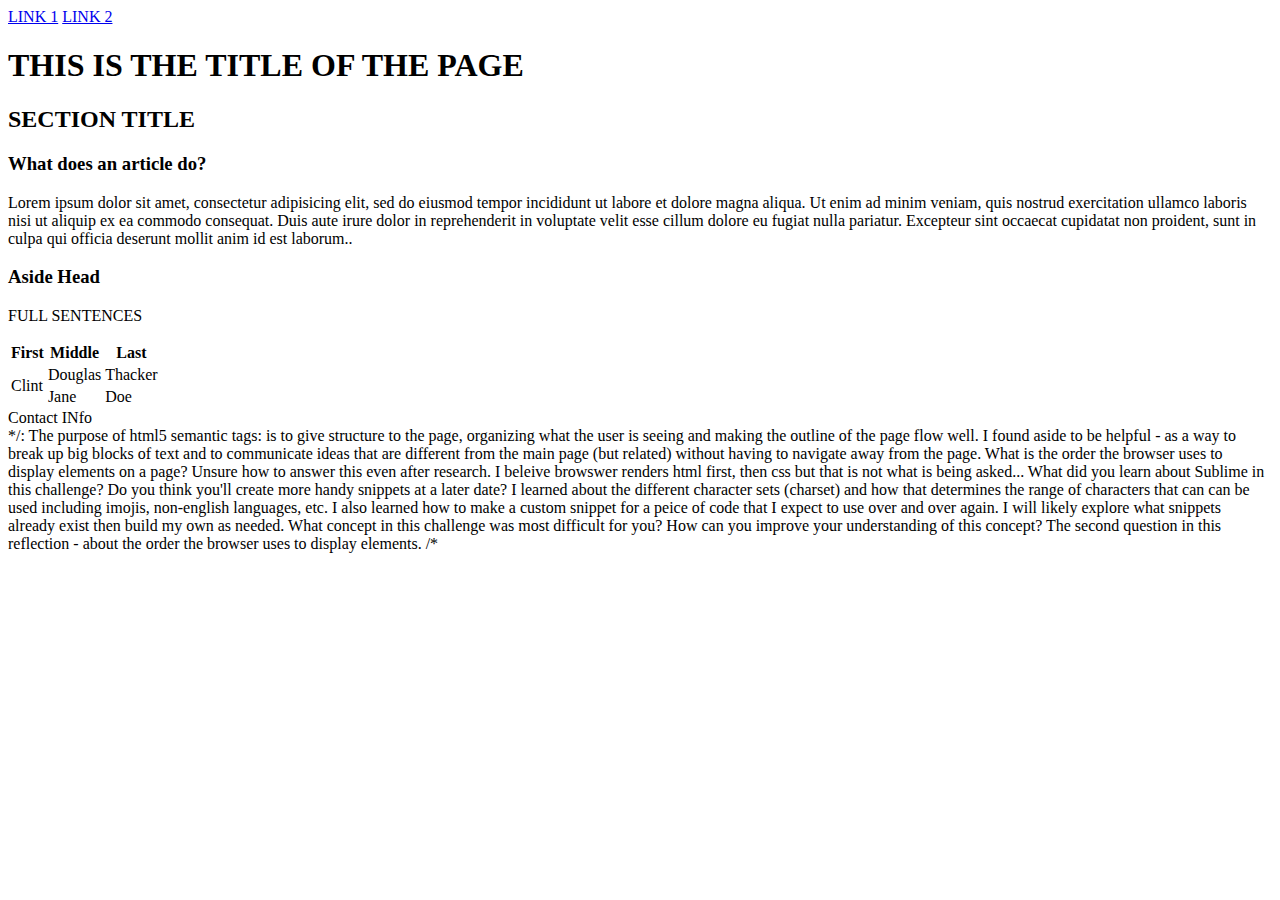
<file: html/GPS/index.html>
<!DOCTYPE html>
<html>
<head>
  <title>Clint and Diane sample page</title>
</head>
<body>
  <header>
    <nav>
      <a href="#LINK">LINK 1</a>
      <a href="#LINK">LINK 2</a>
    </nav>
    <h1>THIS IS THE TITLE OF THE PAGE</h1>
  </header>
  <main>
    <section>
      <h2>SECTION TITLE</h2>
      <article>
        <h3>What does an article do?</h3>
        <p>Lorem ipsum dolor sit amet, consectetur adipisicing elit, sed do eiusmod
        tempor incididunt ut labore et dolore magna aliqua. Ut enim ad minim veniam,
        quis nostrud exercitation ullamco laboris nisi ut aliquip ex ea commodo
        consequat. Duis aute irure dolor in reprehenderit in voluptate velit esse
        cillum dolore eu fugiat nulla pariatur. Excepteur sint occaecat cupidatat non proident, sunt in culpa qui officia deserunt mollit anim id est laborum..</p>
        <aside>
          <h3> Aside Head</h3>
          <p>FULL SENTENCES</p>
        </aside>
    </article>
    <table>
      <tr>
        <th>First</th>
        <th>Middle</th>
        <th>Last</th>
      </tr>
      <tr>
        <td rowspan="2">Clint</td>
        <td>Douglas</td>
        <td>Thacker</td>
      </tr>
      <tr>
        <td>Jane</td>
        <td>Doe</td>
      </tr>
    </table>
    </section>
  </main>
  <footer>Contact INfo</footer>

</body>
</html>

*/:
The purpose of html5 semantic tags: is to give structure to the page, organizing what the user is seeing and making the outline of the page flow well. I found aside to be helpful - as a way to break up big blocks of text and to communicate ideas that are different from the main page (but related) without having to navigate away from the page.
What is the order the browser uses to display elements on a page? Unsure how to answer this even after research. I beleive browswer renders html first, then css but that is not what is being asked...
What did you learn about Sublime in this challenge? Do you think you'll create more handy snippets at a later date? I learned about the different character sets (charset) and how that determines the range of characters that can can be used including imojis, non-english languages, etc. I also learned how to make a custom snippet for a peice of code that I expect to use over and over again. I will likely explore what snippets already exist then build my own as needed.
What concept in this challenge was most difficult for you? How can you improve your understanding of this concept? The second question in this reflection - about the order the browser uses to display elements.

/*
</file>
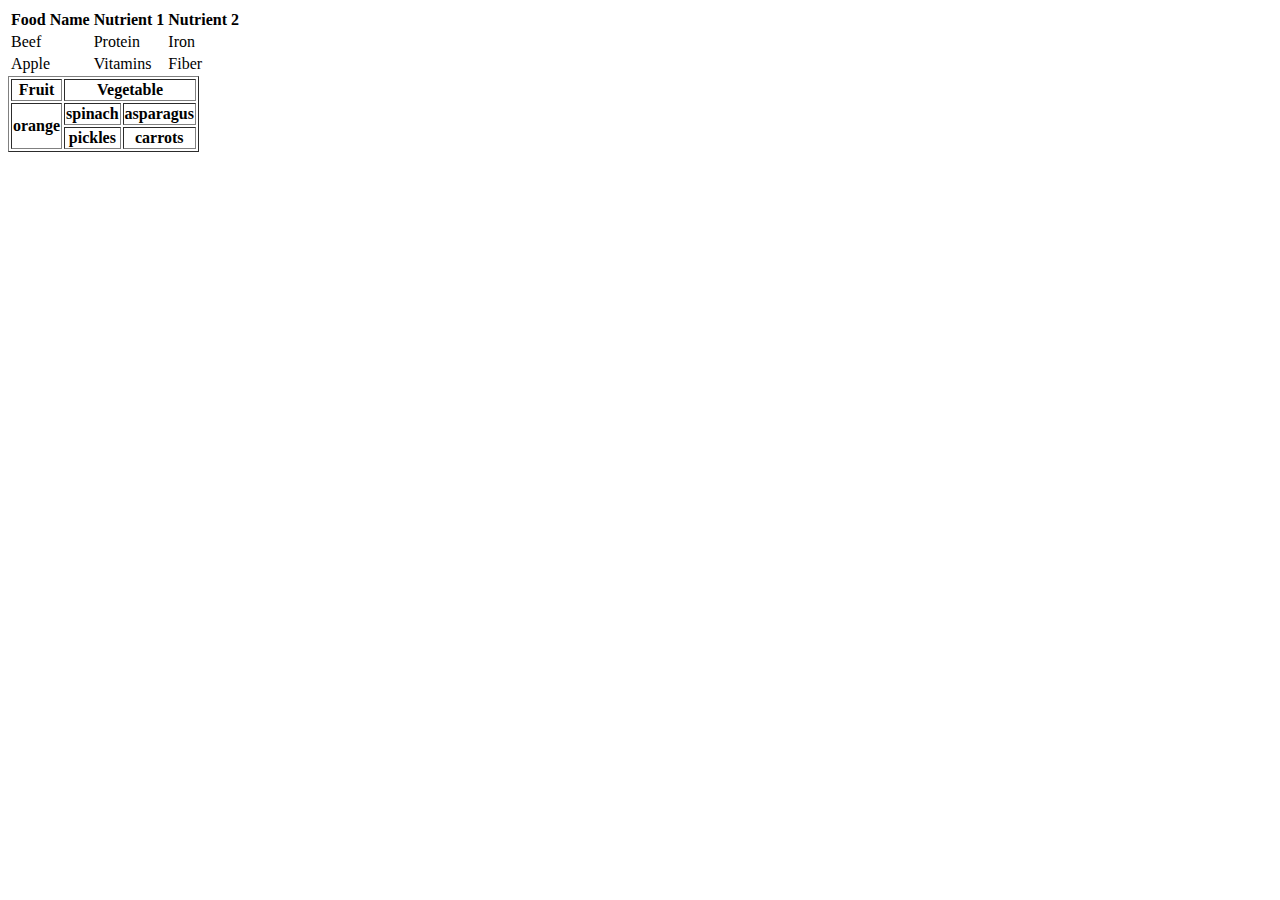
<file: html/table-practice.html>
<!DOCTYPE html>
<html>
  <head>
    <title> Healthy Foods</title>
  </head>
  <body>
    <table>
    <tr>
    <th>Food Name</th>
    <th>Nutrient 1</th>
    <th>Nutrient 2</th>
    </tr>
    <tr>
      <td>Beef</td>
      <td>Protein</td>
      <td>Iron</td>
    </tr>
    <td>Apple</td>
    <td>Vitamins</td>
    <td>Fiber</td>
    </table>
  </body>
</html>

<table border =1>
  <tr>
    <th> Fruit</th>
    <th colspan=2>Vegetable</th>
  </tr>
  <tr>
  <th rowspan=2> orange </th>
  <th>spinach</th>
  <th>asparagus</th>
  </tr>
  <tr>
    <th>pickles</th>
    <th>carrots</th>
  </tr>

</table>
</file>
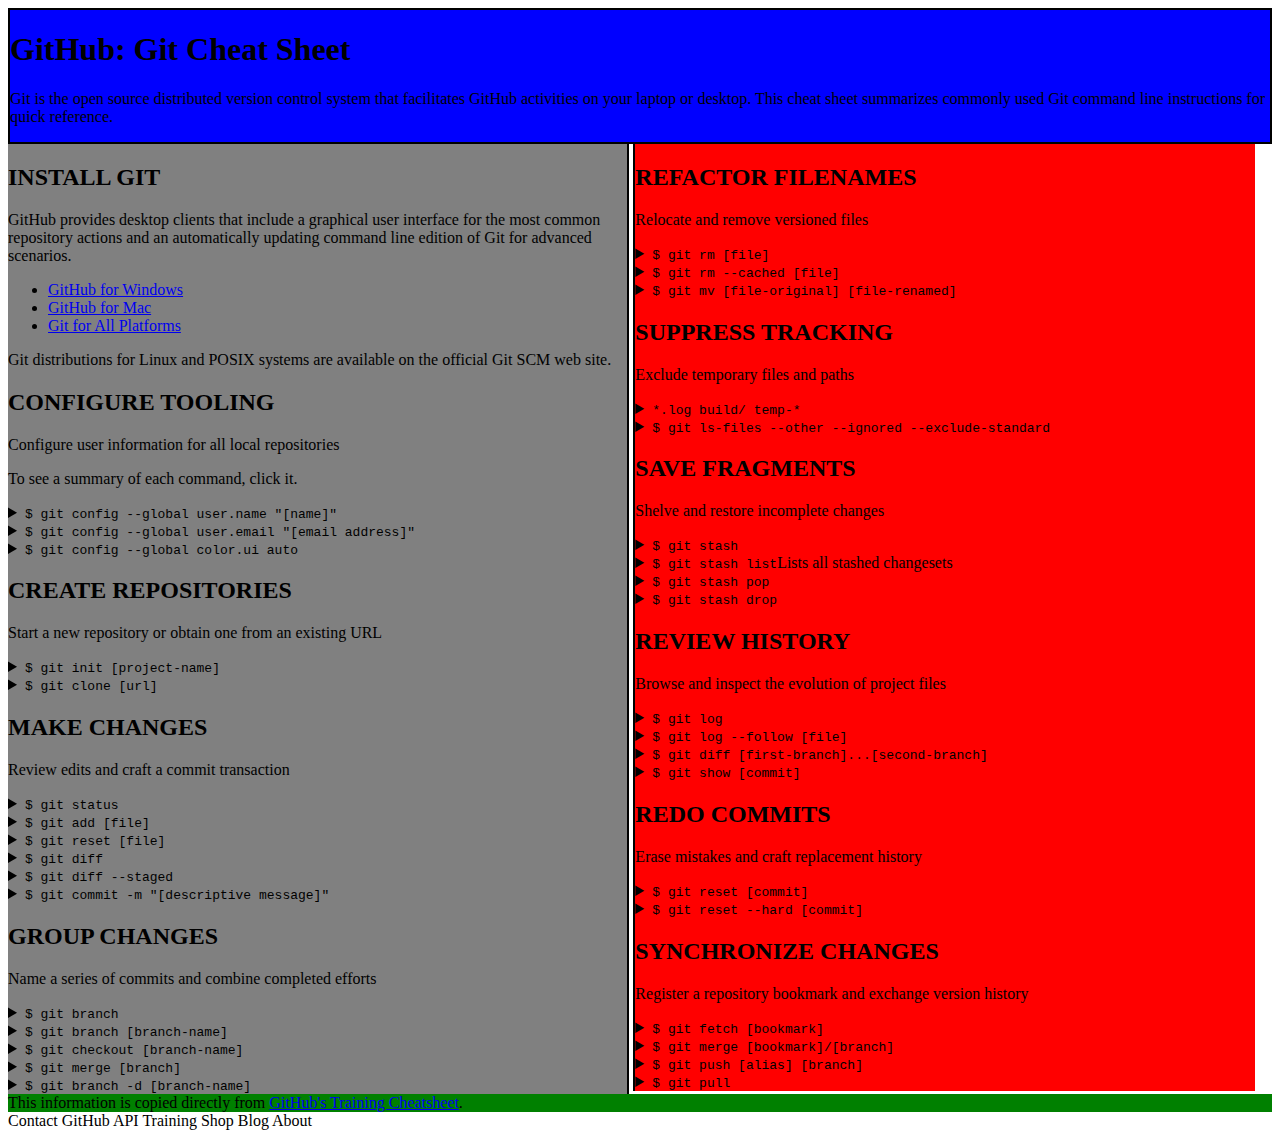
<file: css/gps/gps2-1.html>
<!--
Write your names here:
1.
2.
We spent [#] hours on this challenge.
-->

<!-- This challenge uses HTML5 syntax that may not be available in all browsers (It works in Chrome and Safari, from my testing. (<details> and<summary>). -->

<!DOCTYPE html>
<html lang="en">
  <head>
    <meta charset="UTF-8">
    <link rel="stylesheet" href="#">  <link rel="stylesheet" href="gps2-1.css" type="text/css">
    <title>Git Cheat Sheet</title>
  </head>

  <body>
    <header>
      <h1>GitHub: Git Cheat Sheet</h1>
      <p>Git is the open source distributed version control system that
        facilitates GitHub activities on your laptop or desktop.
        This cheat sheet summarizes commonly used Git command line
        instructions for quick reference.</p>
    </header>

    <section class="column-1">
      <article>
        <h2>INSTALL GIT</h2>
        <p>GitHub provides desktop clients that include a graphical user
        interface for the most common repository actions and an automatically
        updating command line edition of Git for advanced scenarios.</p>
        <ul>
          <li><a href="https://windows.github.com">GitHub for Windows</a></li>
          <li><a href="https://mac.github.com">GitHub for Mac</a></li>
          <li><a href="http://git-scm.com">Git for All Platforms</a></li>
        </ul>

        Git distributions for Linux and POSIX systems are available on the
        official Git SCM web site.
      </article>

      <article>
        <h2>CONFIGURE TOOLING</h2>
        <p>Configure user information for all local repositories</p>
        <p> To see a summary of each command, click it.</p>

        <details>
          <summary><code>$ git config --global user.name "[name]"</code></summary>
          <p>Sets the name you want attached to your commit transactions</p>
        </details>

        <details>
          <summary><code>$ git config --global user.email "[email address]"</code></summary>
          <p>Sets the email you want atached to your commit transactions</p>
        </details>

        <details>
          <summary><code>$ git config --global color.ui auto</code></summary>
          <p>Enables helpful colorization of command line output</p>
        </details>
      </article>

      <article>
        <h2>CREATE REPOSITORIES</h2>
        <p>Start a new repository or obtain one from an existing URL</p>

        <details>
          <summary><code>$ git init [project-name]</code></summary>
          <p>Creates a new local repository with the specified name</p>
        </details>

        <details>
          <summary><code>$ git clone [url]</code></summary>
          <p>Downloads a project and its entire version history</p>
        </details>
      </article>

      <article>
        <h2>MAKE CHANGES</h2>
        <p>Review edits and craft a commit transaction</p>

        <details>
          <summary><code>$ git status</code></summary>
          <p>Lists all new or modified files to be committed</p>
        </details>

        <details>
          <summary><code>$ git add [file]</code></summary>
          <p>Snapshots the file in preparation for versioning</p>
        </details>

        <details>
          <summary><code>$ git reset [file]</code></summary>
          <p>Unstages the file, but preserve its contents</p>
        </details>

        <details>
          <summary><code>$ git diff</code></summary>
          <p>Shows file differences not yet staged</p>
        </details>

        <details>
          <summary><code>$ git diff --staged</code></summary>
          <p>Shows file differences between staging and the last file version</p>
        </details>

        <details>
          <summary><code>$ git commit -m "[descriptive message]"</code></summary>
          <p>Records file snapshots permanently in version history</p>
        </details>
      </article>

      <article>
        <h2>GROUP CHANGES</h2>
        <p>Name a series of commits and combine completed efforts</p>

        <details>
          <summary><code>$ git branch</code></summary>
          <p>Lists all local branches in the current repository</p>
        </details>

        <details>
          <summary><code>$ git branch [branch-name]</code></summary>
          <p>Creates a new branch</p>
        </details>

        <details>
          <summary><code>$ git checkout [branch-name]</code></summary>
          <p>Switches to the specified branch and updates the working directory</p>
        </details>

        <details>
          <summary><code>$ git merge [branch]</code></summary>
          <p>Combines the specified branch’s history into the current branch</p>
        </details>

        <details>
          <summary><code>$ git branch -d [branch-name]</code></summary>
          <p>Deletes the specified branch</p>
        </details>
      </article>
    </section>

    <section class="column-2">
      <article>
        <h2>REFACTOR FILENAMES</h2>
        <p>Relocate and remove versioned files</p>

        <details>
          <summary><code>$ git rm [file]</code></summary>
          <p>Deletes the file from the working directory and stages the deletion</p>
        </details>

        <details>
          <summary><code>$ git rm --cached [file]</code></summary>
          <p>Removes the file from version control but preserves the file locally</p>
        </details>

        <details>
          <summary><code>$ git mv [file-original] [file-renamed]</code></summary>
          <p>Changes the file name and prepares it for commit</p>
        </details>
      </article>

      <article>
        <h2>SUPPRESS TRACKING</h2>
        <p>Exclude temporary files and paths</p>

        <details>
          <summary><code>*.log
                    build/
                    temp-*
          </code></summary>
          <p>A text file named .gitignore suppresses accidental versioning of files and paths matching the specified paterns</p>
        </details>

        <details>
          <summary><code>$ git ls-files --other --ignored --exclude-standard</code></summary>
          <p>Lists all ignored files in this project</p>
        </details>
      </article>

      <article>
        <h2>SAVE FRAGMENTS</h2>
        <p>Shelve and restore incomplete changes</p>

        <details>
          <summary><code>$ git stash</code></summary>
          <p>Temporarily stores all modified tracked files</p>
        </details>

        <details>
          <summary><code>$ git stash list</code>Lists all stashed changesets</summary>
          <p></p>
        </details>

        <details>
          <summary><code>$ git stash pop</code></summary>
          <p>Restores the most recently stashed files</p>
        </details>

        <details>
          <summary><code>$ git stash drop</code></summary>
          <p>Discards the most recently stashed changeset</p>
        </details>

      </article>

      <article>
        <h2>REVIEW HISTORY</h2>
        <p>Browse and inspect the evolution of project files</p>

        <details>
          <summary><code>$ git log</code></summary>
          <p>Lists version history for the current branch</p>
        </details>

        <details>
          <summary><code>$ git log --follow [file]</code></summary>
          <p>Lists version history for a file, including renames</p>
        </details>

        <details>
          <summary><code>$ git diff [first-branch]...[second-branch]</code></summary>
          <p>Shows content differences between two branches</p>
        </details>

        <details>
          <summary><code>$ git show [commit]</code></summary>
          <p>Outputs metadata and content changes of the specified commit</p>
        </details>
      </article>

      <article>
        <h2>REDO COMMITS</h2>
        <p>Erase mistakes and craft replacement history</p>

        <details>
          <summary><code>$ git reset [commit]</code></summary>
          <p>Undoes all commits after [commit], preserving changes locally</p>
        </details>

        <details>
          <summary><code>$ git reset --hard [commit]</code></summary>
          <p>Discards all history and changes back to the specified commit</p>
        </details>
      </article>

      <article>
        <h2>SYNCHRONIZE CHANGES</h2>
        <p>Register a repository bookmark and exchange version history</p>

        <details>
          <summary><code>$ git fetch [bookmark]</code></summary>
          <p>Downloads all history from the repository bookmark</p>
        </details>

        <details>
          <summary><code>$ git merge [bookmark]/[branch]</code></summary>
          <p>Combines bookmark’s branch into current local branch</p>
        </details>

        <details>
          <summary><code>$ git push [alias] [branch]</code></summary>
          <p>Uploads all local branch commits to GitHub</p>
        </details>

        <details>
          <summary><code>$ git pull</code></summary>
          <p>Downloads bookmark history and incorporates changes</p>
        </details>
      </article>
    </section>

    <footer>
      This information is copied directly from <a href="https://training.github.com/kit/downloads/github-git-cheat-sheet.pdf">GitHub's Training Cheatsheet</a>.
    </footer>
  <!-- Add your reflection here as a comment. -->
  </body>
</html>
Contact GitHub API Training Shop Blog About
</file>
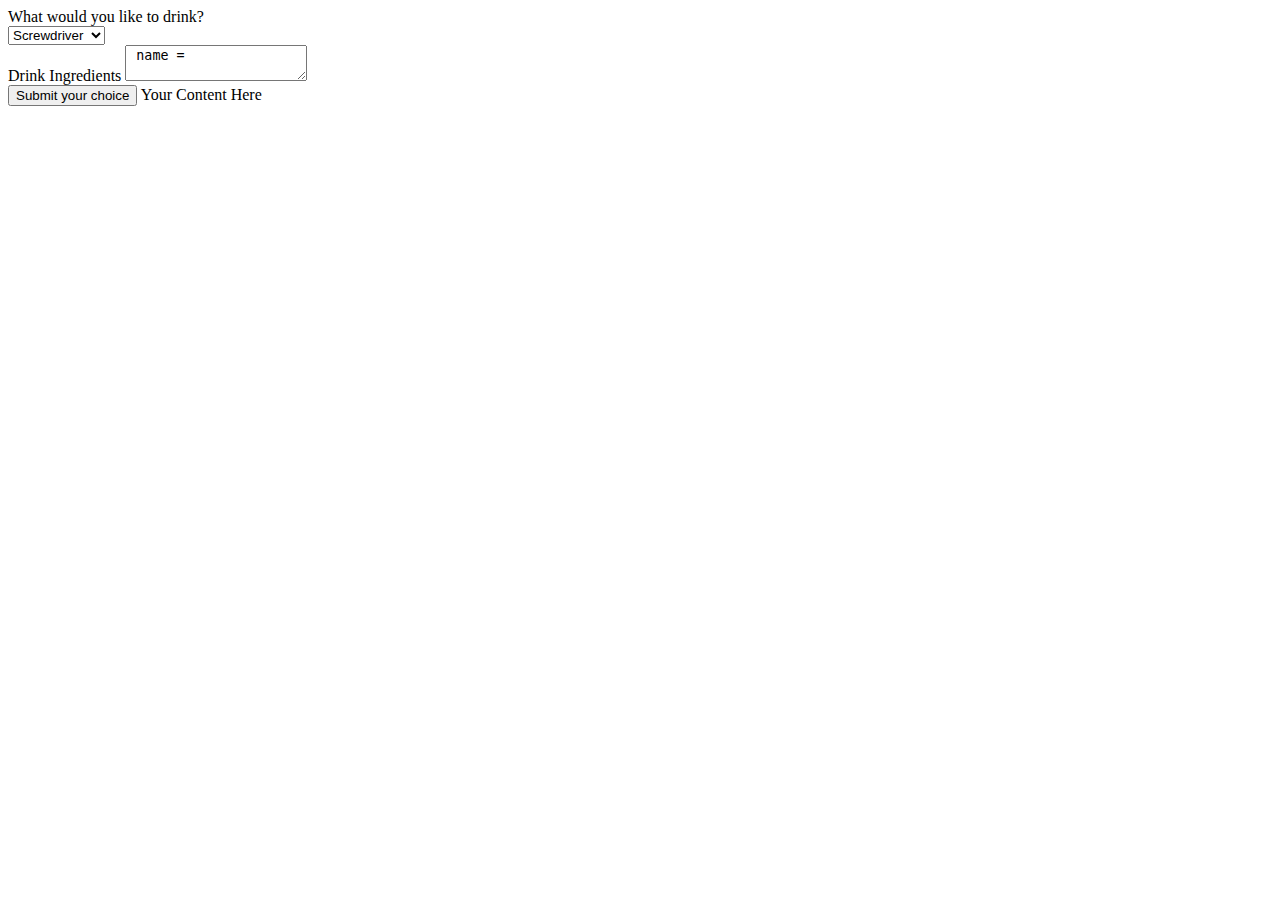
<file: html/forms/practice.form.html>
<!DOCTYPE html>
<html>
<form name="The Bar" action="success.html" method="post">
<body>
    <title></title>
  <feildset>
  <div>
      <label>What would you like to drink?</label> <br>
      <select name="Cocktails">
        <option value="screwdriver">Screwdriver</option>
        <option value="Cosmopolitan">Cosmoplitan</option>
        <option value="Manhattan">Manhattan</option>
      </select> <br/>
        <label> Drink Ingredients </label>
        <textarea> name =</textarea>
    </div>
    </fieldset>
  <button type="submit">Submit your choice</button>
</form>
    Your Content Here
  </body>
</html>
</file>
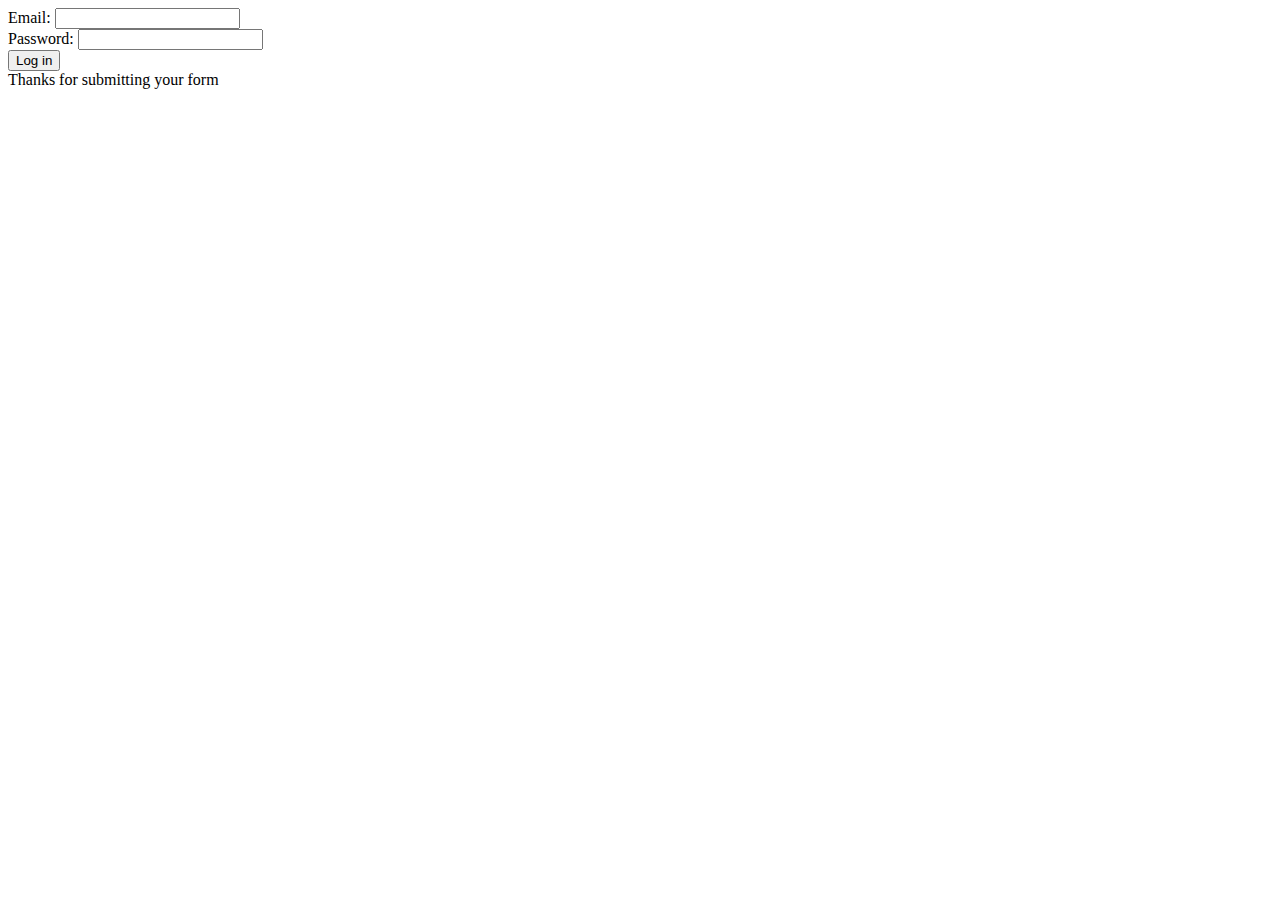
<file: html/forms/success.html>
<!DOCTYPE html>
<html>
  <head>
    <title> Your Title Here</title>
  </head>
  <body>
    <form action="" method="post">
  <div>
    <label>Email:</label>
    <input type="email" name="email">
  </div>
  <div>
    <label>Password:</label>
    <input type="password" name="password">
  </div>
  <button type="submit">Log in</button>
</form>
    Thanks for submitting your form
  </body>
</html>
</file>
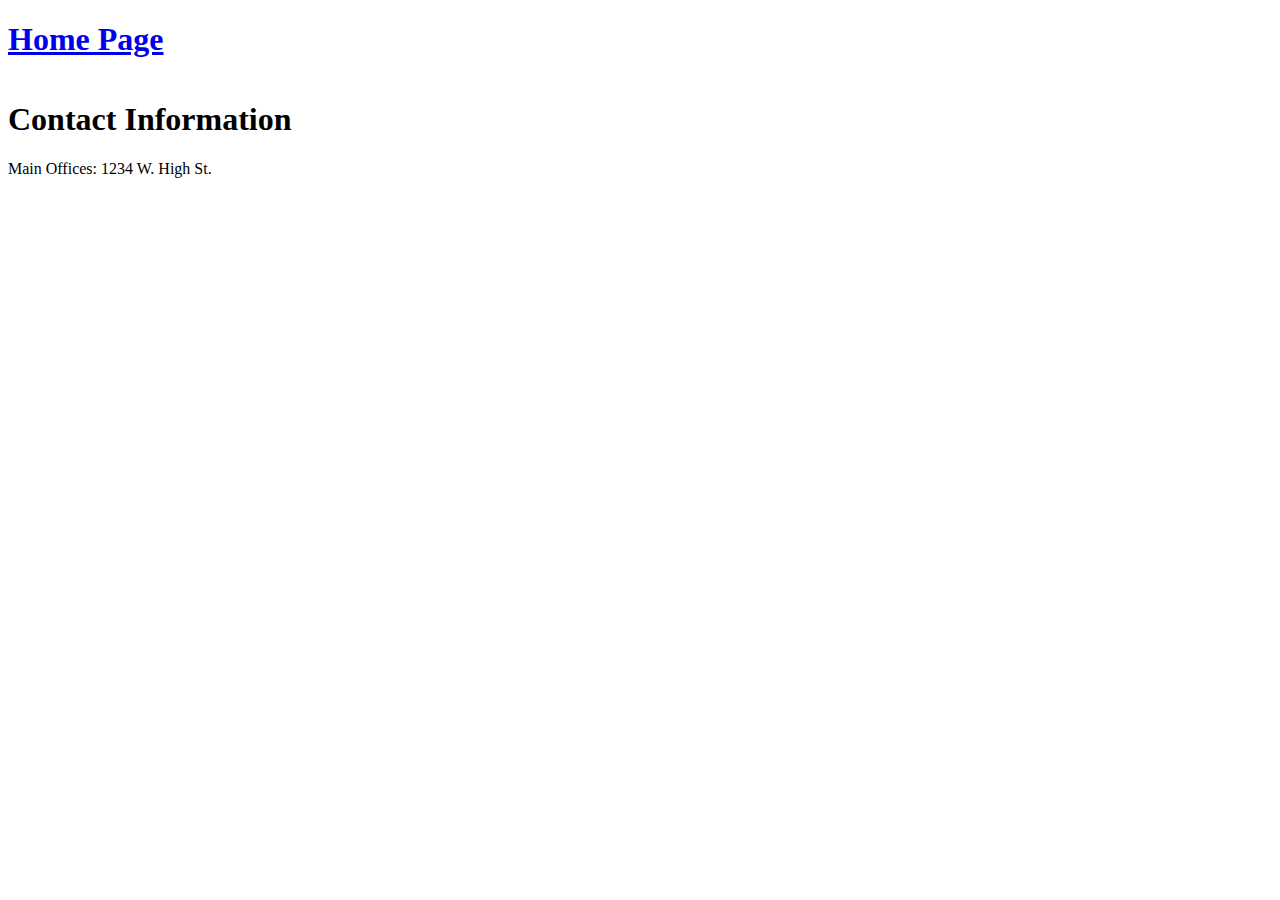
<file: html/moon_bootz/contact.html>
<!DOCTYPE html>
<html>
  <head>
    <title> Contact Info</title>
  </head>
  <body>
  <header>
  <h1><a href="index.html">Home Page<a> <h1>
  </header>
    <h1> Contact Information </h1>
      <p> Main Offices: 1234 W. High St.</p>
  </body>
</html>
</file>
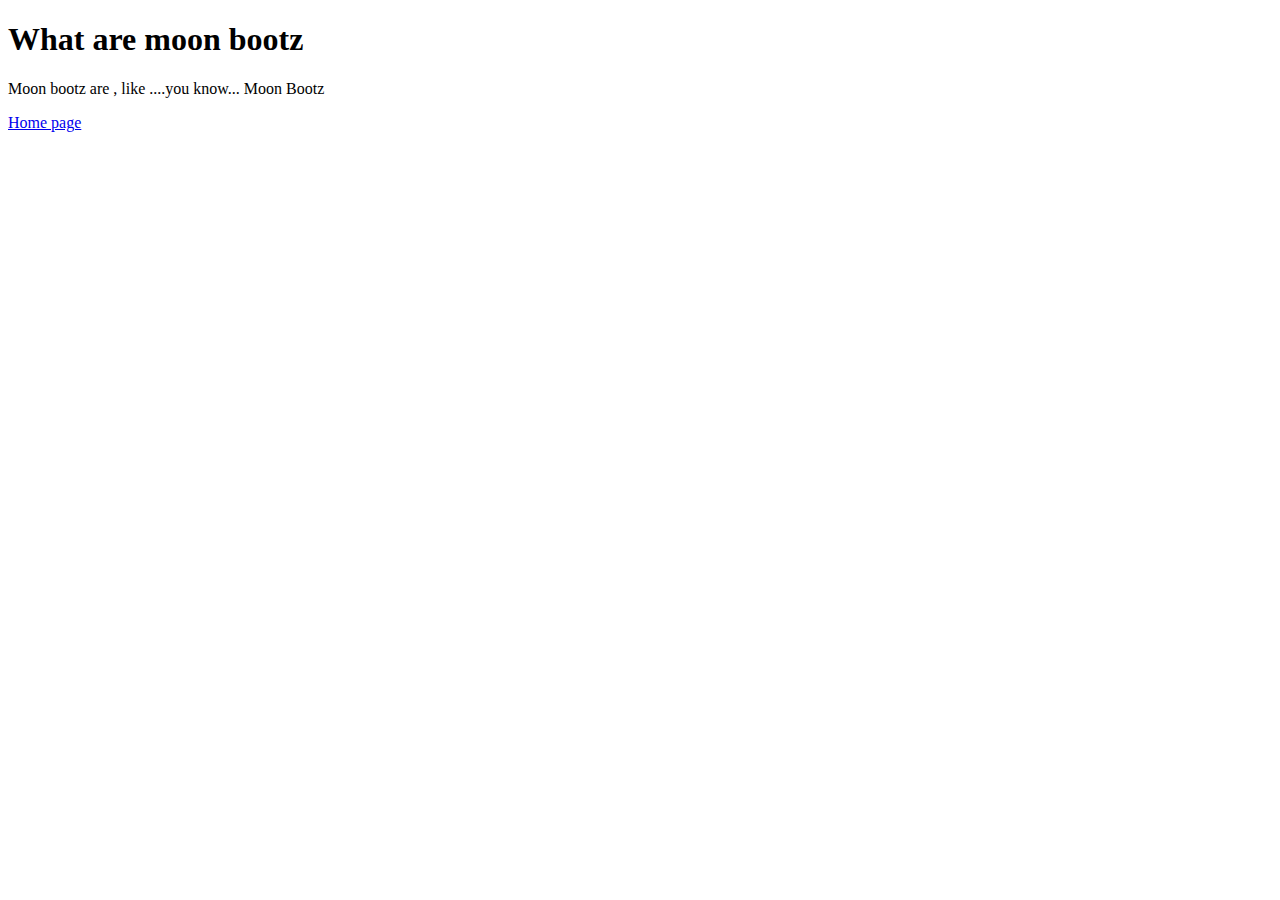
<file: html/moon_bootz/product_details.html>
<!DOCTYPE html>
<html>
  <head>
    <title> Product Details</title>
  </head>
  <body>
    <h1>What are moon bootz</h1>
    <p> Moon bootz are , like ....you know... Moon Bootz</p>
    <footer> <a href="index.html"> Home page <a> </footer>
  </body>
</html>
</file>
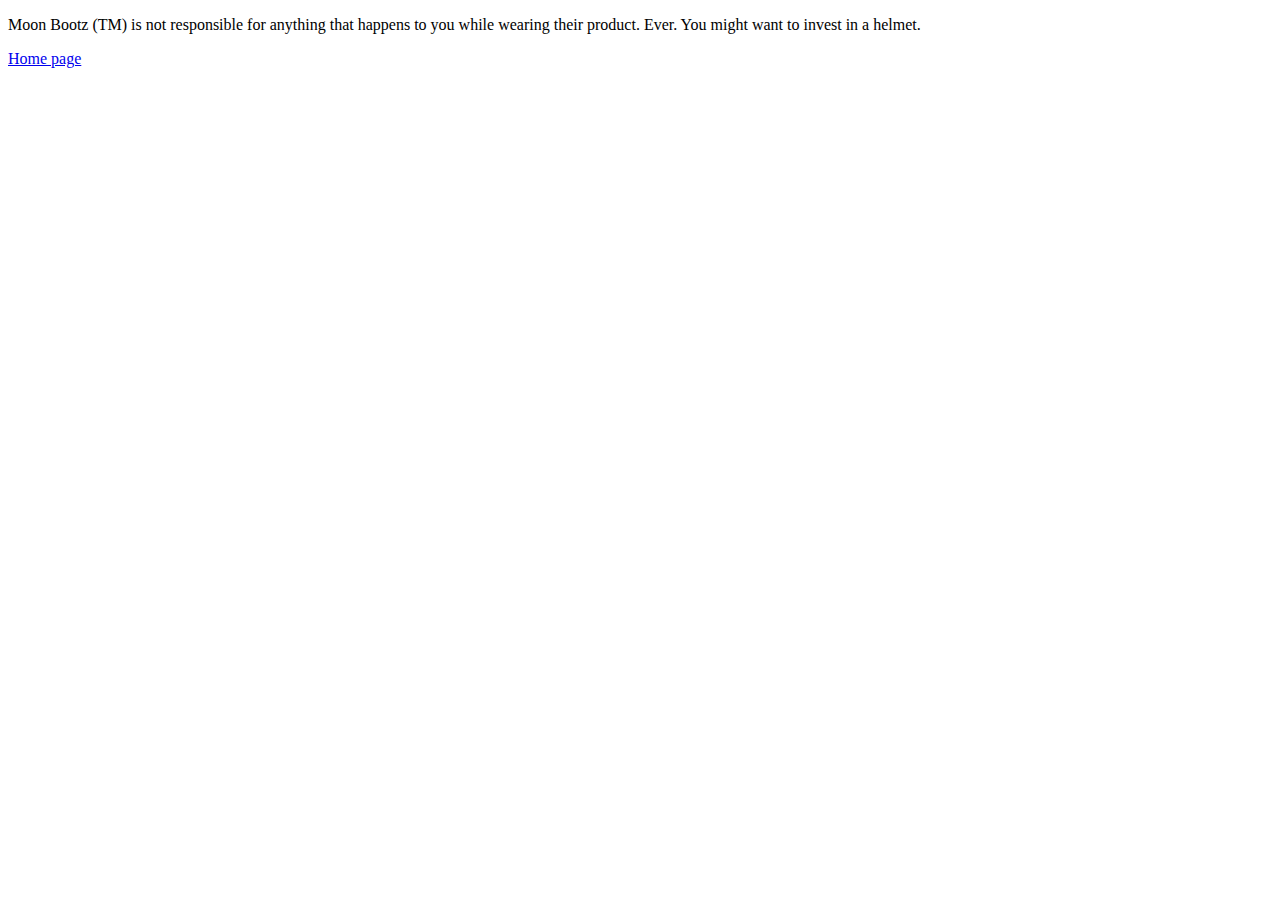
<file: html/moon_bootz/legal/waiver.html>
<!DOCTYPE html>
<html>
<head>
  <title>Legal Waiver</title>
</head>
<body>
  <p>Moon Bootz (TM) is not responsible for anything that happens to you while wearing their product. Ever. You might want to invest in a helmet.</p>
  <footer> <a href="../index.html">Home page <a> </footer>
</body>
</html>
</file>
<file: css/gps/gps2-1.css>
header {
  background-color: blue;
  border: 2px solid black;
/*   height: 10px;
  width: 50px;
  display: inline; */
}
.column-1 {
  background-color: gray;
  /* float: left; */
  display: inline-block;
  width: 49%;
  vertical-align: top;
  border-right: 2px solid black;


}
.column-2 {
  background-color: red;
  display: inline-block;
  /* float: right; */
  width: 49%;
  vertical-align: top;
  border-left: 2px solid black;

}
footer {
  background-color: green;
  /* clear: both; */
}

/* Reflections: had opportunity to explore verticle align: top with inline block versus float - with verticle-align being useful in more cases. Overall felt good with these concepts */
</file>
